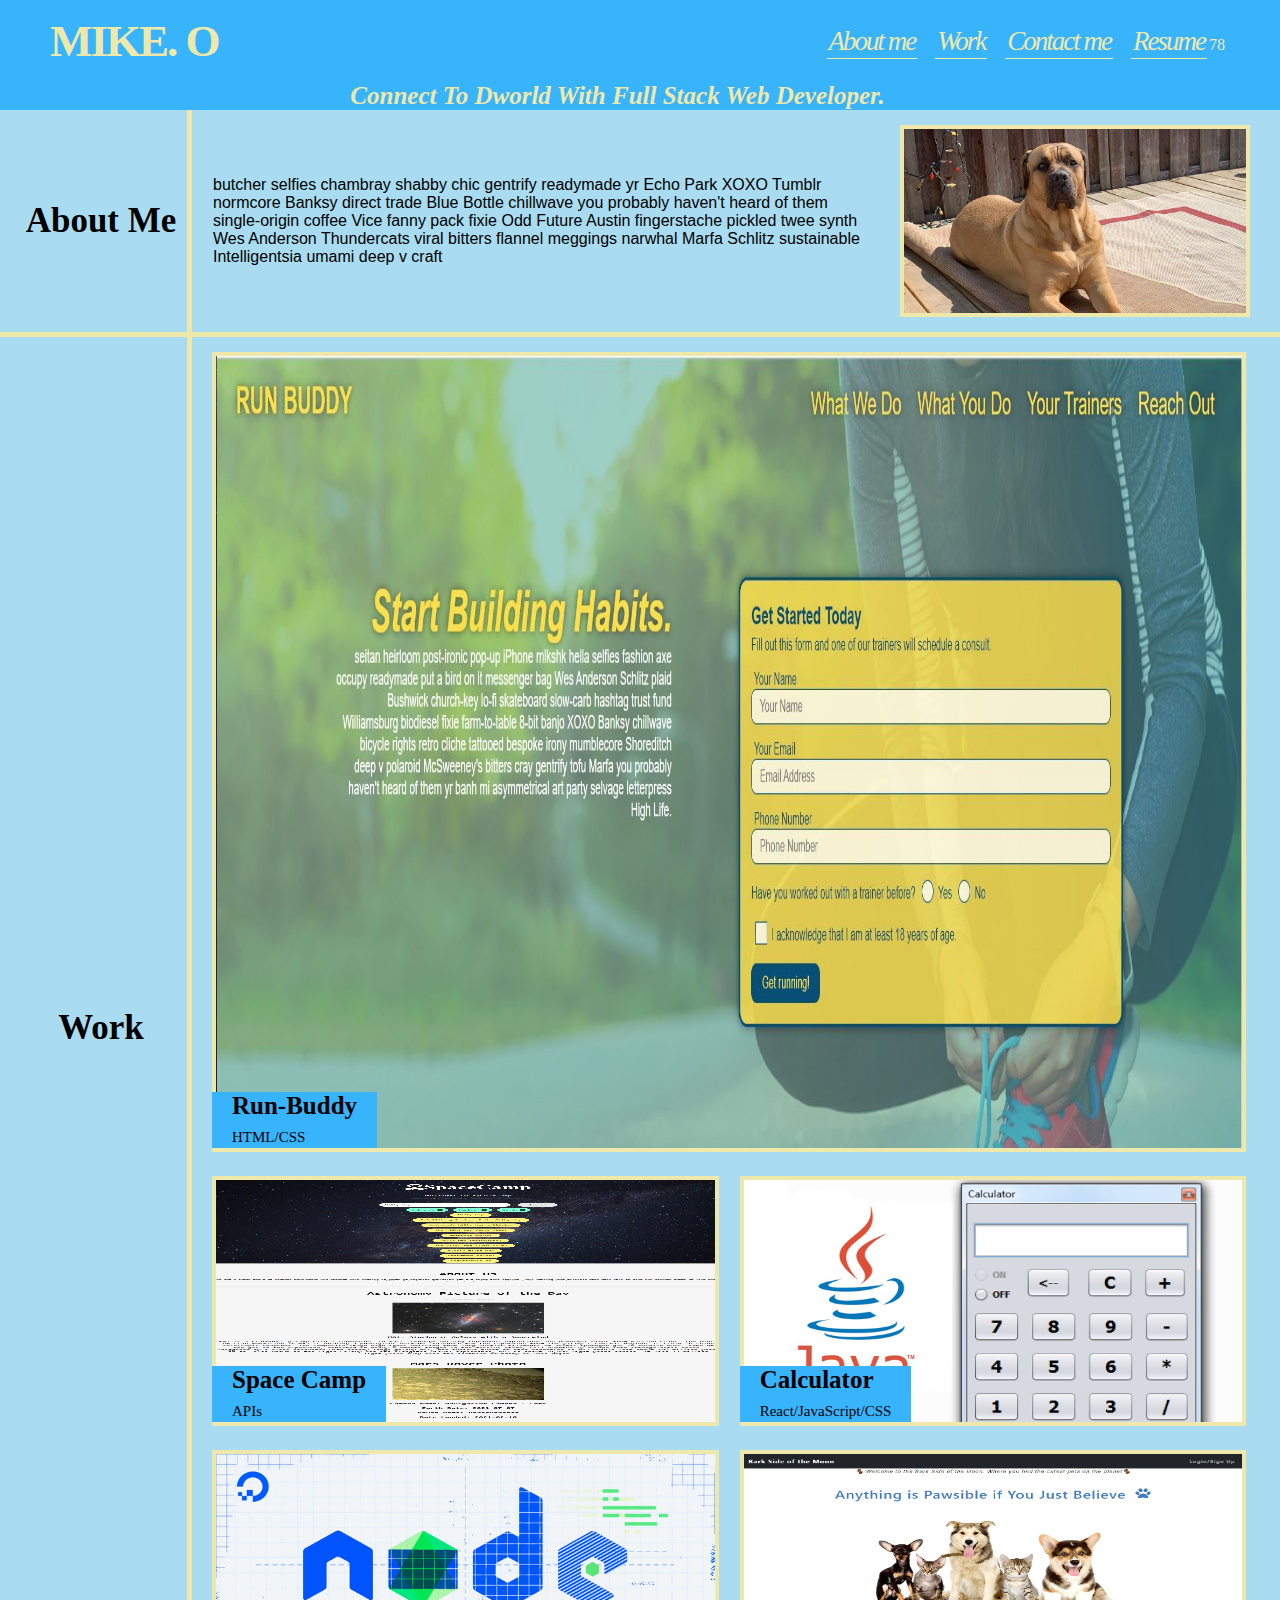
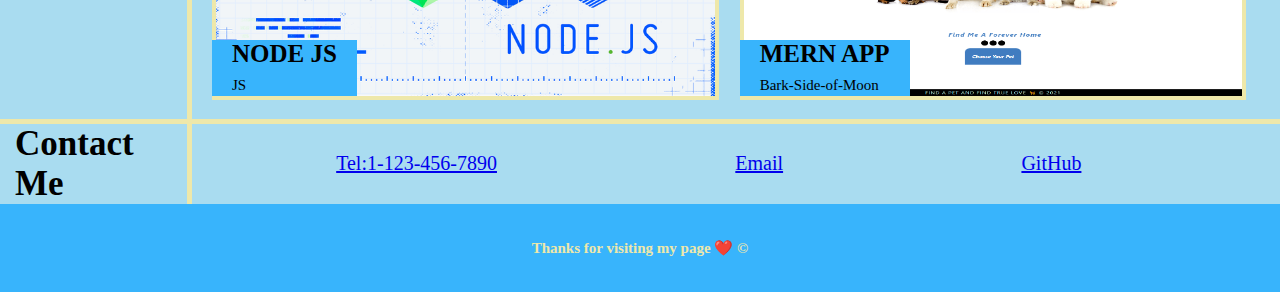
<file: index.html>
<!DOCTYPE html>
<html lang="en">
  <head>
    <meta name="viewport" content="width=device-width, initial-scale=1.0" />
    <meta charset="UTF-8" />
    <link rel="stylesheet" href="./assets/css/style.css" />
    <title>Portfolio-Wizeeee M.O</title>
  </head>

  <body>
    <!-- header & navigation start-->
    <header>
      <nav class="navlink">
        <h1>MIKE. O</h1>
        <ul class="navlist">
          <li>
            <a href="#About-me">About me</a>
          </li>
          <li>
            <a href="#work">Work</a>
          </li>
          <li>
            <a href="#contact-me">Contact me</a>
          </li>
          <li><a href="#Resume">Resume</a>78</li>
        </ul>
      </nav>
      <h2 class="Subtitle">
        <a href="./inprogress.html"
          >Connect To Dworld With Full Stack Web Developer.</a
        >
      </h2>
    </header>
    <!-- header & navigation end -->
    <!-- Bio! About me, work, start here  -->
    <section id="About-me">
      <h2 class="side-title">About Me</h2>
      <div class="content">
        <article class="articlebio">
          <p class="bio2">
            butcher selfies chambray shabby chic gentrify readymade yr Echo Park
            XOXO Tumblr normcore Banksy direct trade Blue Bottle chillwave you
            probably haven't heard of them single-origin coffee Vice fanny pack
            fixie Odd Future Austin fingerstache pickled twee synth Wes Anderson
            Thundercats viral bitters flannel meggings narwhal Marfa Schlitz
            sustainable Intelligentsia umami deep v craft
          </p>
        </article>
        <div class="img">
          <img
            id="photo"
            src="./assets/images/image1.jpeg"
            alt="sample picture of my beautiful dog"
          />
        </div>
      </div>
    </section>
    <!-- Bio! About me, Ends Here -->

    <!-- Work section starts Here -->
    <section id="work">
      <h2 class="side-title">Work</h2>
      <div class="content">
        <div class="cards">
          <!--large card section-->
          <div class="large-card">
            <h3 id="large-card-text">Run-Buddy<br /><span>HTML/CSS</span></h3>
            <a href="https://wizeeee.github.io/Run-Buddy/"
              ><img
                src="./assets/images/run-buddy.JPG"
                alt="run-buddy website screenshot"
            /></a>
          </div>
          <!--lED WALL card section-->
          <div class="LED-wall">
            <h3>Space Camp<br /><span>APIs</span></h3>
            <a href="https://jackloveday-git.github.io/space-camp/"
              ><img
                src="./assets/images/screenshot-space-camp.png"
                alt="A live webpage available for your various Space related need"
            /></a>
          </div>
          <!--CALCULATOR card section-->
          <div class="calculator">
            <h3>Calculator<br /><span>React/JavaScript/CSS</span></h3>
            <a href="./inprogress.html"
              ><img
                src="./assets/images/javal.jpg"
                alt="calculator on a java background"
            /></a>
          </div>
          <!--PASTEL card section-->
          <div class="pastel-puzzels">
            <h3>NODE JS<br /><span>JS</span></h3>
            <a href="./inprogress.html"
              ><img src="./assets/images/node.png" alt="pastel color swirl"
            /></a>
          </div>
          <!--RUN-BUDDY card section-->
          <div class="run-buddy">
            <h3>MERN APP<br /><span>Bark-Side-of-Moon</span></h3>
            <a href="https://cryptic-hollows-09419.herokuapp.com/"
              ><img
                src="./assets/images/sc-bark-side-of-moon.png"
                alt="A MERN application that connects pet lovers to pets that are in desperate need of a good home"
            /></a>
          </div>
        </div>
      </div>
    </section>
    <!-- Work section ends Here -->

    <!--Contact me section with links to contact methods-->
    <article id="contact-me">
      <h2 class="side-title">Contact Me</h2>
      <div class="content">
        <ul class="contact">
          <li>
            <!--phone number-->
            <a href="1-123-456-7890">Tel:1-123-456-7890</a>
          </li>
          <li>
            <!--email address-->
            <a href="mailto:wizeman22@outlook.com">Email</a>
          </li>
          <li>
            <!--git hub profile-->
            <a href="https://github.com/Wizeeee">GitHub</a>
          </li>
        </ul>
      </div>
    </article>
    <!-- footer -->
    <footer>
      <h2>Thanks for visiting my page ❤️ &copy;</h2>
    </footer>
    <!-- footer end -->
  </body>
</html>
</file>
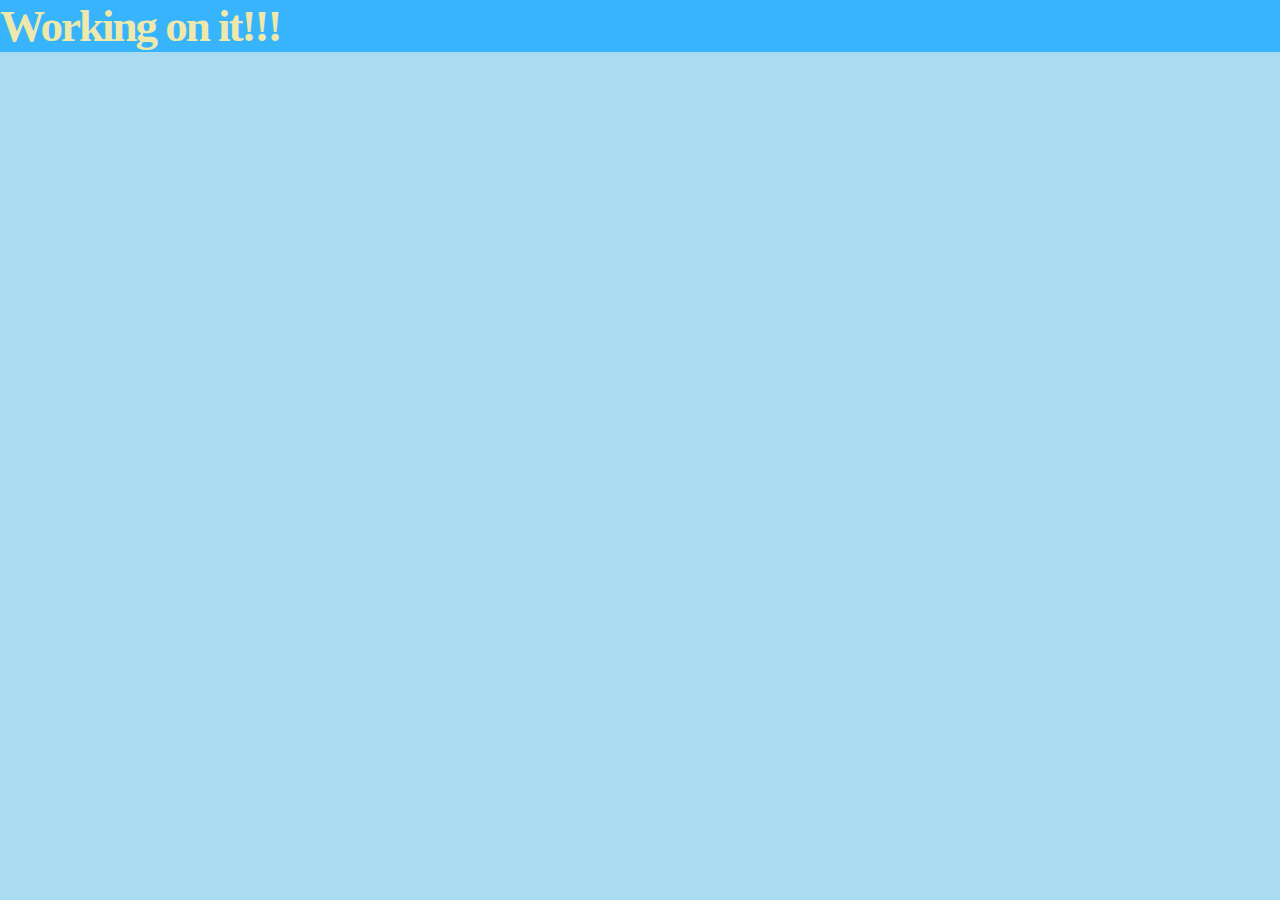
<file: inprogress.html>
<!DOCTYPE html>
<html lang="en">
  <head>
    <meta name="viewport" content="width=device-width, initial-scale=1.0" />
    <meta charset="UTF-8" />
    <link rel="stylesheet" href="./assets/css/style.css" />
    <title>Portfolio-Wizeeee M.O</title>
  </head>
  <body>
    <header>
      <h1>Working on it!!!</h1>
    </header>
  </body>
</html>
</file>
<file: assets/css/style.css>
:root {
  --primary-color: rgb(56, 180, 252);
  --secondary-color: rgb(169, 220, 240);
  --tertiary-color: rgb(238, 232, 170);
  --general-color: black;
}

* {
  box-sizing: border-box;
  margin: 0;
  padding: 0;
}
body {
  background-color: var(--secondary-color);
}
/* Header Styling starts */
header {
  background-color: var(--primary-color);
  color: var(--tertiary-color);
}

header h1 {
  font-weight: bold;
  font-size: 45px;
  letter-spacing: -2px;
}

.navlink {
  flex-direction: row;
  display: flex;
  justify-content: space-between;
  margin-bottom: 15px;
  padding: 15px 50px 0;
}

ul.navlist {
  align-self: center;
}

header a {
  text-decoration: none;
  color: var(--tertiary-color);
}

header nav ul li {
  display: inline;
  padding: 01px 05px;
}

header nav ul li a {
  font-style: italic;
  margin: 2px 2px;
  font-weight: lighter;
  font-size: 27px;
  padding: 2px;
  letter-spacing: -2px;
  border-bottom: 1px solid var(--tertiary-color);
}

header a:hover {
  background-color: rgb(169, 220, 240);
}

.Subtitle {
  font-style: italic;
  font-size: 25px;
  display: flex;
  justify-content: center;
  align-items: flex-end;
  margin: 10px 50px 0 5px;
}
/* Header Styling End */

/* About me section Styling starts */

section#About-me {
  display: flex;
  border-bottom: var(--tertiary-color) 5px solid;
}
.content {
  display: flex;
  flex-basis: 85%;
}

.side-title {
  font-size: 35px;
  font-weight: bolder;
  display: flex;
  flex-basis: 15%;
  justify-content: center;
  align-items: center;
  padding-left: 15px;
  border-right: var(--tertiary-color) 5px solid;
}

.articlebio {
  display: flex;
  flex-wrap: wrap;
  justify-content: center;
  align-items: center;
  flex-basis: 60%;
  margin: 15px 10px 15px 20px;
}

.bio2 {
  font-family: "Gill Sans", "Gill Sans MT", Calibri, "Trebuchet MS", sans-serif;
  padding: 3px 1px;
  text-align: left;
}

.img {
  display: flex;
  justify-content: center;
  flex-basis: 25%;
  padding: 15px 30px 15px 0;
}
#photo {
  max-height: 15vw;
  width: auto;
  margin-left: 28px;
  border: var(--tertiary-color) 4px solid;
}

/* About me section Styling End */

/* Work section Styling starts */

section#work {
  display: flex;
  border-bottom: var(--tertiary-color) 5px solid;
}

.work {
  margin-bottom: 20px;
  margin-left: 11px;
  max-width: 100%;
  display: flex;
}

/*image fade while hovering*/
#work img:hover {
  opacity: 0.5;
}

/* Card start styling start */
/*ALL card global styling*/
.cards {
  display: flex;
  flex-wrap: wrap;
  padding: 15px 0;
}

/*removal of anchor default decoration*/
.cards a,
a:hover,
a:focus,
a:active {
  text-decoration: none;
  color: inherit;
}

/*ALL cards image styling*/
.cards img {
  border: 4px solid rgb(238, 232, 170);
  height: 250px;
  width: 96%;
}

/*ALL card text styling*/
.cards h3 {
  padding: 0 20px;
  margin-top: 210px;
  margin-left: 20px;
  background-color: rgb(56, 180, 252);
  color: rgb(0, 0, 0);
  position: absolute;
  text-align: left;
}

/*ALL cards text styling - LARGE FONT TEXT*/
.cards h3 {
  font-size: 25px;
  font-weight: bold;
}

/*ALL cards text styling - small FONT TEXT*/
.cards span {
  font-size: 15px;
  font-weight: normal;
}

/*large card width*/
.large-card {
  width: 100%;
}

/*large card img styling*/
.large-card img {
  margin-left: 20px;
  width: 95%;
  height: 800px;
}

/*large card text positioning*/
.large-card h3 {
  margin-top: 740px;
}

/*small card width*/
.LED-wall,
.calculator,
.pastel-puzzels,
.run-buddy {
  width: 48.5%;
}

/*small card margins*/
.LED-wall img,
.pastel-puzzels img,
.calculator img,
.run-buddy img {
  margin-top: 20px;
  margin-left: 20px;
}

/*------------------------
  CARD  STYLING SECTION ENDS
  ------------------------*/
/*---------------
  WORK SECTION ENDS
  ---------------*/

/*------------------------
    Contact-Me styling starts
    ------------------------*/
article#contact-me {
  display: flex;
}

ul.contact {
  display: flex;
  flex-basis: 95%;
  justify-content: space-around;
  align-items: center;
  padding: 25px;
  list-style-type: none;
  font-size: 20px;
}
/*contact me link hover styling*/

ul.contact a:hover {
  background-color: rgb(56, 180, 252);
  color: black;
}

/*------------------------
    footer styling starts
      ------------------------*/
footer {
  background: var(--primary-color);
  padding: 35px 30px;
  display: flex;
  justify-content: center;
  flex-wrap: wrap;
  width: 100%;
  color: rgb(238, 232, 170);
}
/*------------------------
    footer styling Ends
      ------------------------*/

/*------------------------------------------------------------
  media query styling starts for small desktop & laptop screen
    ----------------------------------------------------------*/
@media screen and (max-width: 980px) {
  header {
    text-align: center;
    padding: 0;
  }

  /*h1 & nav title repositioning and sizing*/
  .navlink {
    flex-direction: column;
    justify-content: center;
    font-size: 35px;
  }

  /*nav buttons resizing*/
  header .navlink ul li a {
    font-size: 32px;
  }

  header .navlink ul li {
    padding: 0;
  }

  .Subtitle {
    margin: 0;
  }

  /*side-title re-positioning*/

  .side-title {
    padding: 0;
    justify-content: start;
    padding-left: 5px;
  }

  /*content section resizing*/

  .content {
    font-size: 30px;
  }

  /*about me section photo re-positioning*/

  #photo {
    max-block-size: fit-content;
    width: 95%;
  }

  /*large card  and text re sizing and repositioning*/

  .large-card img {
    height: 600px;
  }

  .large-card h3 {
    margin-top: 540px;
  }

  /*small card resizing and positioning*/
  .LED-wall,
  .calculator,
  .pastel-puzzels,
  .run-buddy {
    width: 48.5%;
  }

  .LED-wall img,
  .calculator img,
  .pastel-puzzels img,
  .run-buddy img {
    width: 94%;
  }

  /*contact me section resizing and positioning*/

  ul.contact {
    font-size: 20px;
  }
}
/*--------------------------------------
  media query for tablet  smaller screen
    ------------------------------------*/
@media screen and (max-width: 768px) {
  header {
    text-align: center;
    padding: 0;
  }

  /*h1 & nav title repositioning and sizing*/
  .navlink {
    flex-direction: column;
    justify-content: center;
    font-size: 35px;
    margin-bottom: 5px;
  }

  /*nav buttons resizing*/
  header .navlink ul li a {
    font-size: 32px;
  }

  header .navlink ul li {
    padding: 0;
  }

  .Subtitle {
    margin: 0;
  }

  /*side-title re-positioning*/

  .side-title {
    padding: 0;
    justify-content: start;
    padding-left: 5px;
    font-size: 22px;
  }

  /*content section resizing*/

  .content {
    font-size: 30px;
    flex-direction: column-reverse;
  }

  /*about me section photo re-positioning*/

  #photo {
    max-block-size: fit-content;
    width: 95%;
  }

  /*large card  and text re sizing and repositioning*/

  .large-card img {
    height: 600px;
  }

  .large-card h3 {
    margin-top: 540px;
  }

  /*small card resizing and positioning*/
  .LED-wall,
  .calculator,
  .pastel-puzzels,
  .run-buddy {
    width: 48.5%;
  }

  .LED-wall img,
  .calculator img,
  .pastel-puzzels img,
  .run-buddy img {
    width: 94%;
  }

  /*contact me section resizing and positioning*/

  ul.contact {
    font-size: 15px;
  }
}
/*--------------------------------------
  media query for phone smaller screen
    ------------------------------------*/
@media screen and (max-width: 575px) {
  header {
    text-align: center;
    padding: 0;
  }

  /*h1 & nav title repositioning and sizing*/
  .navlink {
    flex-direction: column;
    justify-content: center;
    font-size: 35px;
  }

  /*nav buttons resizing*/
  header .navlink ul li a {
    font-size: 32px;
  }

  header .navlink ul li {
    padding: 0;
  }

  .Subtitle {
    margin: 0;
  }

  /*side-title re-positioning*/

  .side-title {
    padding: 0;
    justify-content: start;
    font-size: 20px;
    flex-basis: 25%;
  }

  /*content section resizing*/

  .content {
    font-size: 25px;
    flex-direction: column-reverse;
  }

  /*about me section photo re-positioning*/
  .img {
    display: flex;
    justify-content: center;
    flex-basis: 25%;
    padding: 15px 2px 15px 15px;
  }

  #photo {
    max-block-size: fit-content;
    width: 95%;
    margin-left: 0;
  }

  /*large card  and text re sizing and repositioning*/

  .large-card img {
    height: 600px;
  }

  .large-card h3 {
    margin-top: 540px;
  }

  /*ALL cards text styling - LARGE FONT TEXT*/
  .cards h3 {
    margin-left: 15px;
    margin-top: 130px;
    font-size: 22px;
    font-weight: bold;
  }

  /*all cards repositioning*/

  .cards img {
    margin-left: 15px;
  }

  /*ALL cards text styling - small FONT TEXT*/
  .cards span {
    font-size: 16px;
    font-weight: normal;
  }

  /*large card  and text resizing and positioning*/
  .large-card img {
    width: 92%;
    height: 400px;
  }

  .large-card h3 {
    margin-top: 350px;
  }

  /*small card re-organizing, sizing and positioning*/
  .LED-wall,
  .calculator,
  .pastel-puzzels,
  .run-buddy {
    width: 97%;
  }

  .LED-wall img,
  .calculator img,
  .pastel-puzzels img,
  .run-buddy img {
    width: 95%;
    height: 160px;
  }
  /*contact me section resizing and positioning*/

  .contact-me {
    margin-left: 20px;
  }

  ul.contact {
    font-size: 15px;
    flex-direction: column;
    justify-content: center;
  }
}

footer {
  font-size: 10px;
}
</file>
